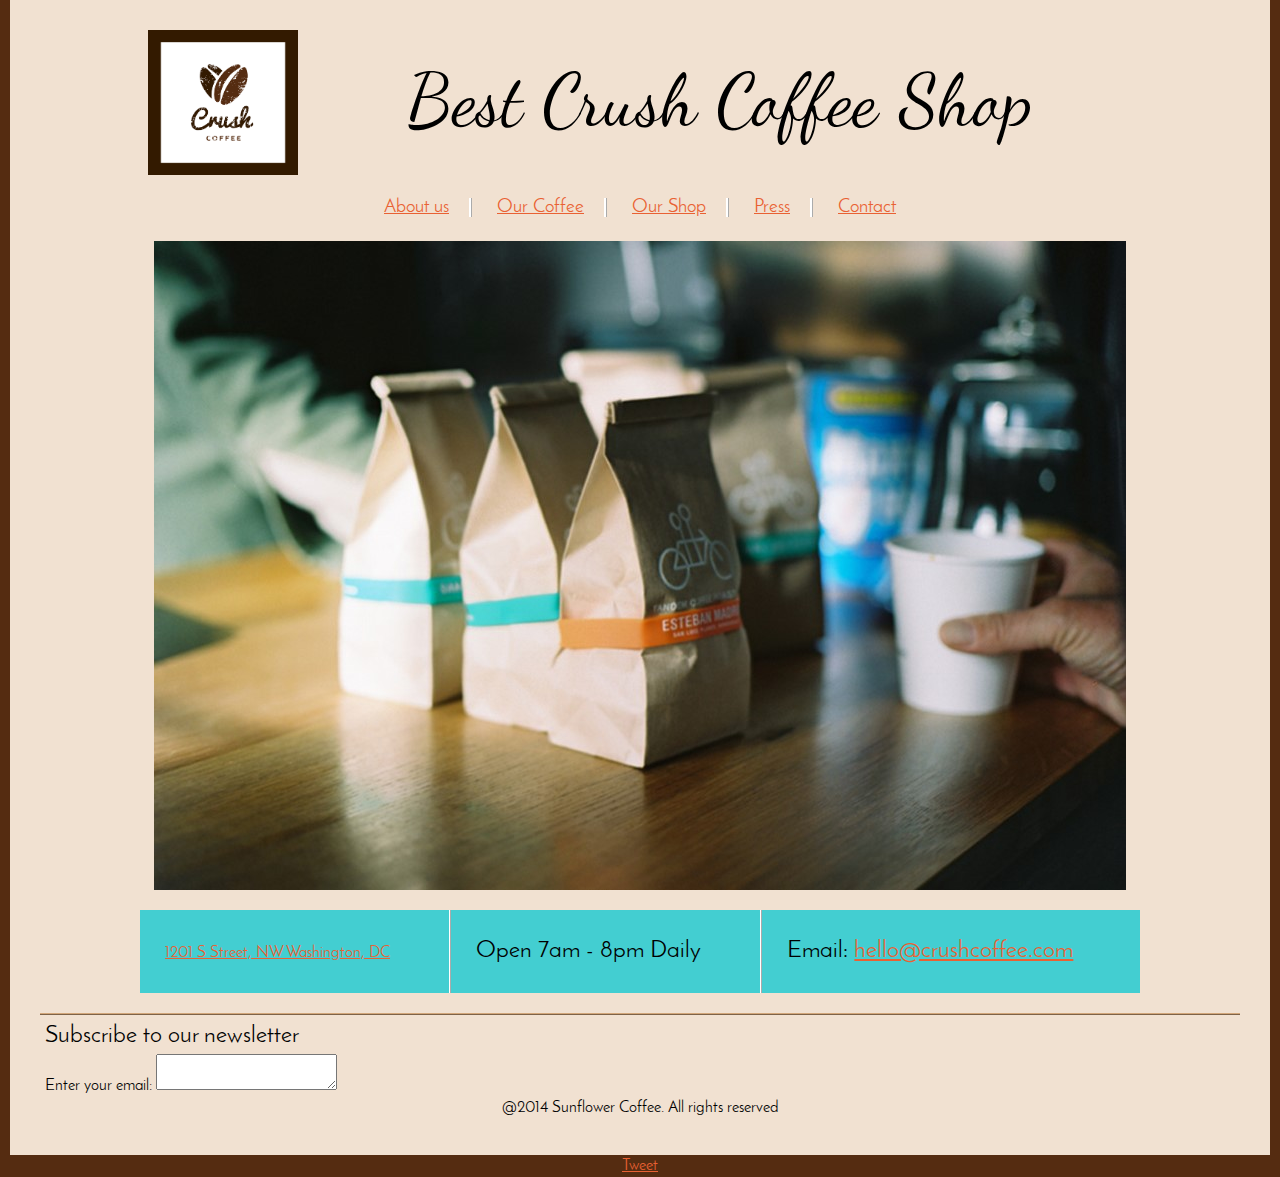
<file: index.html>
<html>
  <head>
    <title>  Coffee House WebSite </title>
    <!--this is a link to the css file-->
    <link rel="stylesheet" type="text/css" href="style.css">
  </head>

  <body>
    <div id="container">
      <div class = "header">
      	<a href="./index.html"><img class = "logo" src="images/logoimg.png" alt = "crush coffee logo"></a>
        <h1 id="big_title">Best Crush Coffee Shop</h1>
      </div>

        <nav>
	        <ul >
		      <li><a href="#home">About us</a></li>
		      <li><a href="#our-coffee">Our Coffee</a></li>
		      <li><a href="#shop">Our Shop</a></li>
		      <li><a href="#press">Press</a></li>
		      <li><a href=""id = "contact">Contact</a></li>
	        </ul>   
	    </nav>

	    <div>
	    	<img src="images/home-02.jpg">
	    	<table>
	    		<tr>
	    			<td><a href="https://www.google.com/maps/place/Fremont+Coffee+Company/@47.6516838,-122.3552903,17z/data=!4m2!3m1!1s0x549015a9e71e9d5d:0xc3fae0370a1f54c1?hl=en">1201 S Street, NW Washington, DC</a></td>
	    			<td><p>Open 7am - 8pm Daily</p></td>
	    			<td><p> Email: <a href="mailto:hello@crushcoffee.com">hello@crushcoffee.com</a> </p></td> 
	    		</tr>
	    	</table>
      </div>

      <footer>
	      <section>
	        <p>Subscribe to our newsletter</p>
	        <form action="Final.html" method="post" class="subscribe-form">
	          <!--finish the form accordingly-->
	          Enter your email: <textarea></textarea>
	        </form>
	      </section>

        @2014 Sunflower Coffee. All rights reserved
     </footer>
    </div>

    <div class = "social">
      <a href="https://twitter.com/share" class="twitter-share-button">Tweet</a>
    	<script>!function(d,s,id){var js,fjs=d.getElementsByTagName(s)[0],p=/^http:/.test(d.location)?'http':'https';if(!d.getElementById(id)){js=d.createElement(s);js.id=id;js.src=p+'://platform.twitter.com/widgets.js';fjs.parentNode.insertBefore(js,fjs);}}(document, 'script', 'twitter-wjs');</script>
    </div>
  </body>
</html>
</file>
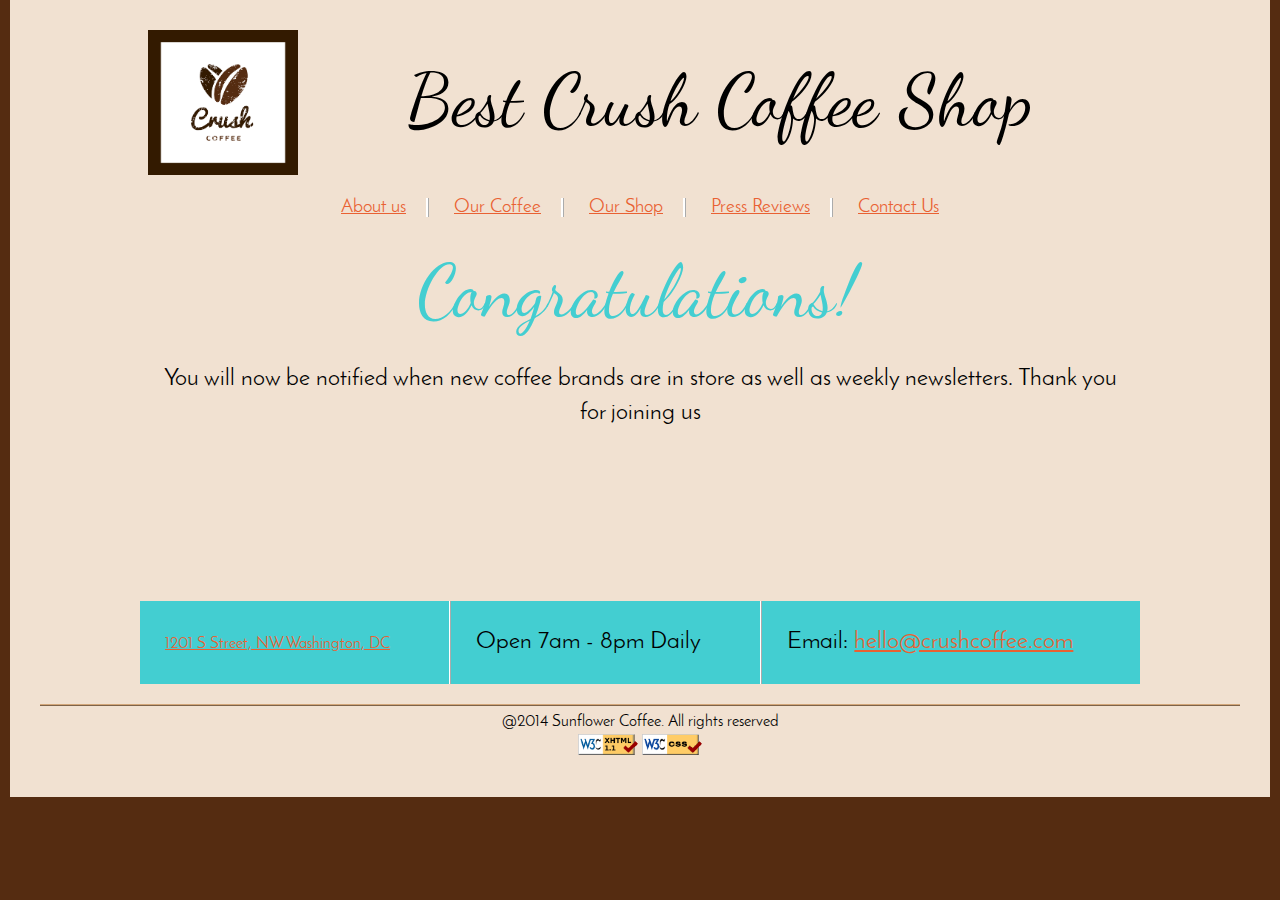
<file: Final.html>
<html>
  <head>
    <title>  Coffee House WebSite </title>
    <!--this is a link to the css file-->
    <link rel="stylesheet" type="text/css" href="style.css">
  </head>

  <body>
    <div id="container">
      <div class = "header">
      	<a href="./index.html"><img class = "logo" src="images/logoimg.png" alt = "crush coffee logo"></a>
        <h1 id="big_title">Best Crush Coffee Shop</h1>
      </div>

        <nav>
            <ul>
                <li id = "about"><a href="subPages/aboutUs.html">About us</a></li>
                <li id = "OurCoffee"><a href = "subPages/ourCoffee.html">Our Coffee</a></li>
                <li id = "OurShop"><a href = "subPages/ourShop.html">Our Shop</a></li>
                <li id = "Reviews"><a href = "subPages/reviews.html">Press Reviews</a></li>
                <li id = "Contact"><a href = "subPages/contact.html">Contact Us</a></li>
          </ul>    
      </nav>

	    <div class = "sub">
	   		<h1>Congratulations!</h1>
	   		<p class = "p1">You will now be notified when new coffee brands are in store as well as weekly newsletters. Thank you for joining us</p>

	    	<table>
	    		<tr>
	    			<td><a target="_blank" href="https://www.google.com/maps/place/1201+S+St+NW,+Washington,+DC+20009/@38.9143361,-77.0304282,17z/data=!3m1!4b1!4m2!3m1!1s0x89b7b7e8c83faa21:0xdf185eed8429afaa?hl=en">1201 S Street, NW Washington, DC</a></td>
	    			<td><p>Open 7am - 8pm Daily</p></td>
	    			<td><p> Email: <a href="mailto:hello@crushcoffee.com">hello@crushcoffee.com</a> </p></td> 
	    		</tr>
	    	</table>
      </div>

      <footer>
        @2014 Sunflower Coffee. All rights reserved
        <br>
    		<a href = "https://validator.w3.org/nu/#textarea" target = "_blank"> <img src="images/valid-html.png" alt = "HTML validation"></a>

				<a href = "http://jigsaw.w3.org/css-validator" target = "_blank"> <img src="images/valid-css.png" alt = "HTML validation"></a>
    	</footer>
    </div>
    <!-- <a href="https://twitter.com/share" class="twitter-share-button">Tweet</a>
			 <script>!function(d,s,id){var js,fjs=d.getElementsByTagName(s)[0],p=/^http:/.test(d.location)?'http':'https';if(!d.getElementById(id)){js=d.createElement(s);js.id=id;js.src=p+'://platform.twitter.com/widgets.js';fjs.parentNode.insertBefore(js,fjs);}}(document, 'script', 'twitter-wjs');</script> -->
  </body>
</html>
</file>
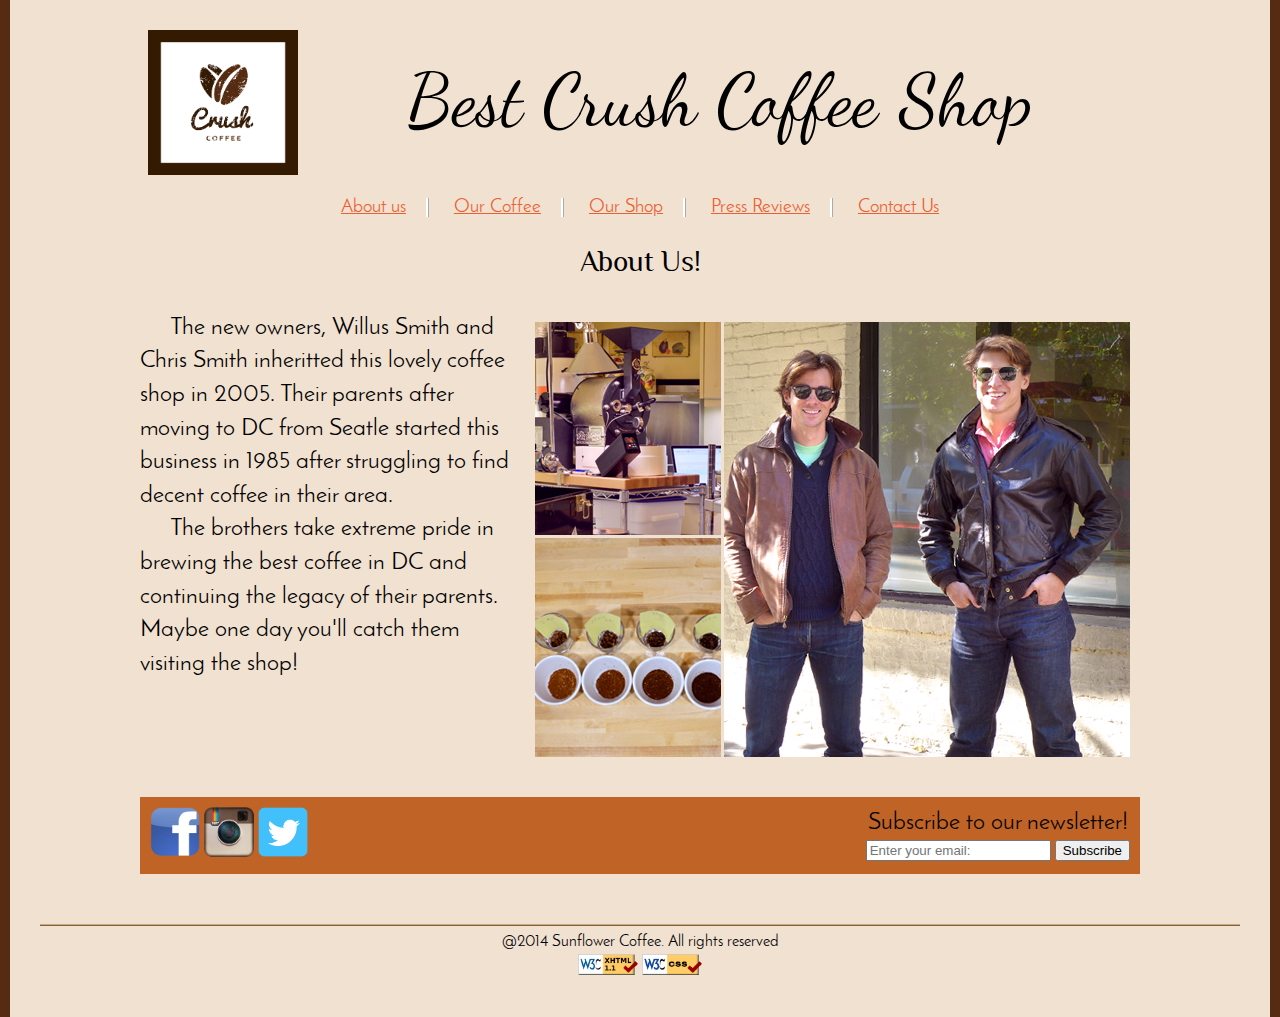
<file: subPages/aboutUs.html>
<html>
  <head>
    <title>  Coffee House WebSite </title>
    <!--this is a link to the css file-->
    <link rel="stylesheet" type="text/css" href="../style.css">
  </head>

  <body>
    <div id="container">
      <div class = "header">
      	<a href="../index.html"><img class = "logo" src="../images/logoimg.png" alt = "crush coffee logo"></a>
        <h1 id="big_title">Best Crush Coffee Shop</h1>
      </div>

        <nav>
	  	    <ul >
			      <li id = "about"><a href="aboutUs.html">About us</a></li>
			      <li id = "OurCoffee"><a href = "ourCoffee.html">Our Coffee</a></li>
			      <li id = "OurShop"><a href = "ourShop.html">Our Shop</a></li>
			      <li id = "Reviews"><a href = "reviews.html">Press Reviews</a></li>
			      <li id = "Contact"><a href = "contact.html">Contact Us</a></li>
	        </ul>    
	    </nav>

	    <div class = "bodyInfo">
	    	<h2>About Us!</h2>
	    	<img src = "../images/aboutus.png" alt = "How our coffee is made" class = "frenchPress">
	    	<p>The new owners, Willus Smith and Chris Smith inheritted this lovely coffee shop in 2005. Their parents after moving to DC from Seatle started this business in 1985 after struggling to find decent coffee in their area.
	    	</p>
	    	<p>The brothers take extreme pride in brewing the best coffee in DC and continuing the legacy of their parents. Maybe one day you'll catch them visiting the shop!</p>
      	</div>

    <div class = "connect">
      	<div class = "socialLeft">
			<a target="_blank" href = "https://www.facebook.com/coffeecrushcafe/"><img src="../images/facebook-icon.png" alt = "Fabebook link to a page"></a>
			<a target="_blank" href = "https://www.instagram.com/explore/tags/coffee/"><img src="../images/instagram-icon.png" alt = "Instagram link to a page"></a>
			<a target="_blank" href = "https://www.instagram.com/explore/tags/coffee/"><img src="../images/twitter-icon.png" alt = "Twitter link to a page"></a>
	     </div>
		    <div class = "rightSide">
	        <p>Subscribe to our newsletter!</p>
	        <form action="../Final.html" method="post" class="subscribe-form">
	        	<!--finish the form accordingly-->
	          	<input type = "text" placeholder = "Enter your email:" name = "email">
	          	<input type = "submit" name = "Submit" value = "Subscribe">
	        </form>
	    </div>
	</div>
    <footer>
        @2014 Sunflower Coffee. All rights reserved
        <br>
    		<a href = "https://validator.w3.org/nu/#textarea" target = "_blank"> <img src="../images/valid-html.png" alt = "HTML validation"></a>

				<a href = "http://jigsaw.w3.org/css-validator" target = "_blank"> <img src="../images/valid-css.png" alt = "HTML validation"></a>
    	</footer>
    </div>
  </body>
</html>
</file>
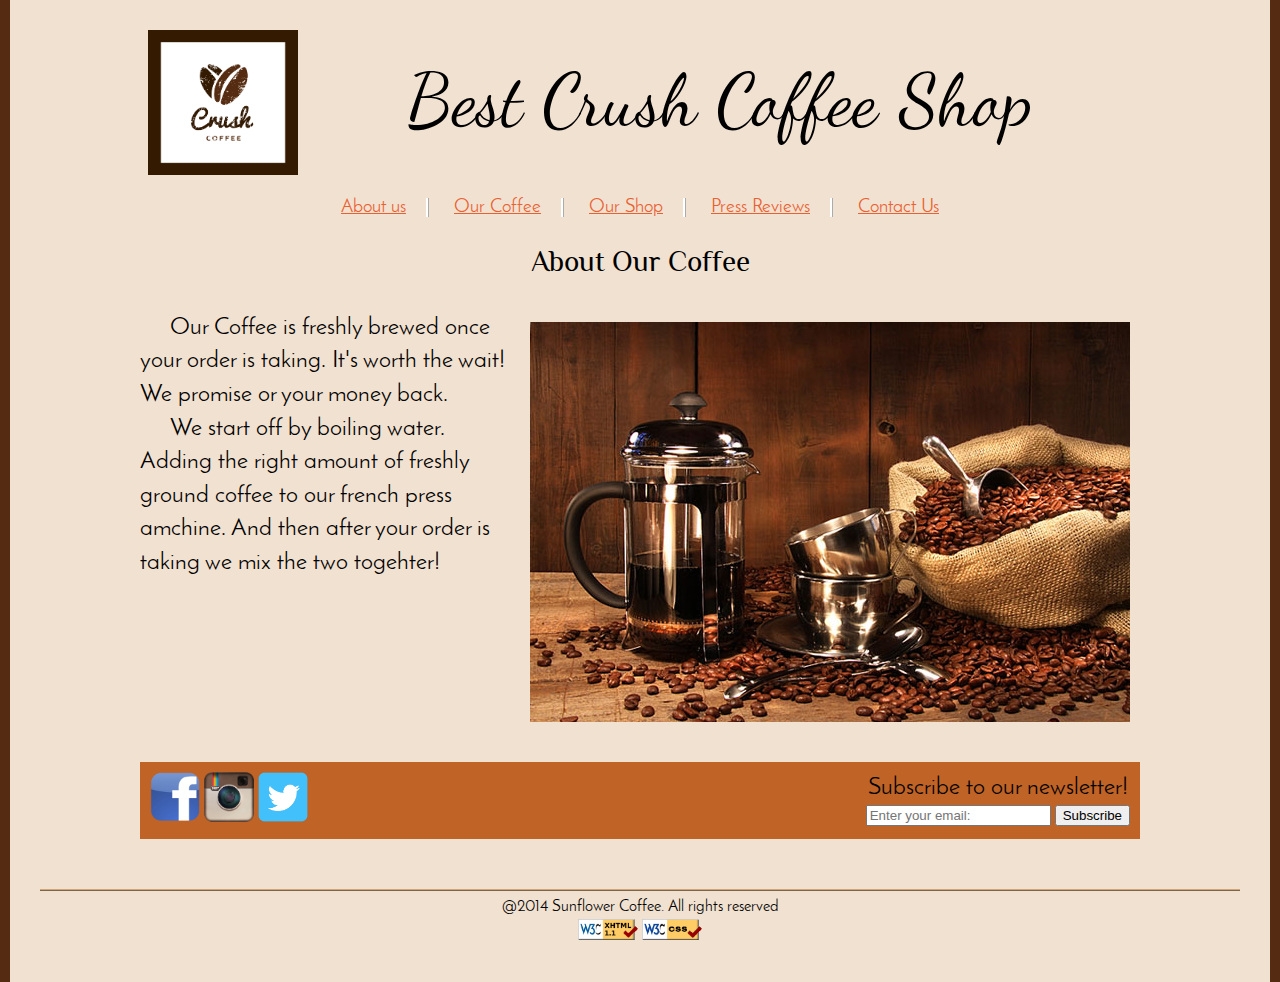
<file: subPages/ourCoffee.html>
<html>
  <head>
    <title>  Coffee House WebSite </title>
    <!--this is a link to the css file-->
    <link rel="stylesheet" type="text/css" href="../style.css">
  </head>

  <body>
    <div id="container">
      <div class = "header">
      	<a href="../index.html"><img class = "logo" src="../images/logoimg.png" alt = "crush coffee logo"></a>
        <h1 id="big_title">Best Crush Coffee Shop</h1>
      </div>

        <nav>
	  	    <ul >
			      <li id = "about"><a href="aboutUs.html">About us</a></li>
			      <li id = "OurCoffee"><a href = "ourCoffee.html">Our Coffee</a></li>
			      <li id = "OurShop"><a href = "ourShop.html">Our Shop</a></li>
			      <li id = "Reviews"><a href = "reviews.html">Press Reviews</a></li>
			      <li id = "Contact"><a href = "contact.html">Contact Us</a></li>
	        </ul>    
	    </nav>
	    <!-- ****************Change Here**************-->
	    <div class = "bodyInfo">
	    	<h2>About Our Coffee</h2>
	    	<img src = "../images/coffee-600.jpg" alt = "How our coffee is made" class = "frenchPress">
	    	<p>Our Coffee is freshly brewed once your order is taking. It's worth the wait! We promise or your money back. </p>
	    	<p>We start off by boiling water. Adding the right amount of freshly ground coffee to our french press amchine. And then after your order is taking we mix the two togehter!</p>
      	</div>

     	<div class = "connect">
      		<div class = "socialLeft">
				<a target="_blank" href = "https://www.facebook.com/coffeecrushcafe/"><img src="../images/facebook-icon.png" alt = "Fabebook link to a page"></a>
				<a target="_blank" href = "https://www.instagram.com/explore/tags/coffee/"><img src="../images/instagram-icon.png" alt = "Instagram link to a page"></a>
				<a target="_blank" href = "https://www.instagram.com/explore/tags/coffee/"><img src="../images/twitter-icon.png" alt = "Twitter link to a page"></a>
		    </div>
	      <div class = "rightSide">
	        <p>Subscribe to our newsletter!</p>
	        <form action="../Final.html" method="post" class="subscribe-form">
	          <!--finish the form accordingly-->
	          <input type = "text" placeholder = "Enter your email:" name = "email">
	          <input type = "submit" name = "Submit" value = "Subscribe">
	        </form>
	      </div>
		</div>

      <footer>
        @2014 Sunflower Coffee. All rights reserved
        <br>
    		<a href = "https://validator.w3.org/nu/#textarea" target = "_blank"> <img src="../images/valid-html.png" alt = "HTML validation"></a>

				<a href = "http://jigsaw.w3.org/css-validator" target = "_blank"> <img src="../images/valid-css.png" alt = "HTML validation"></a>
    	</footer>
    </div>
  </body>
</html>
</file>
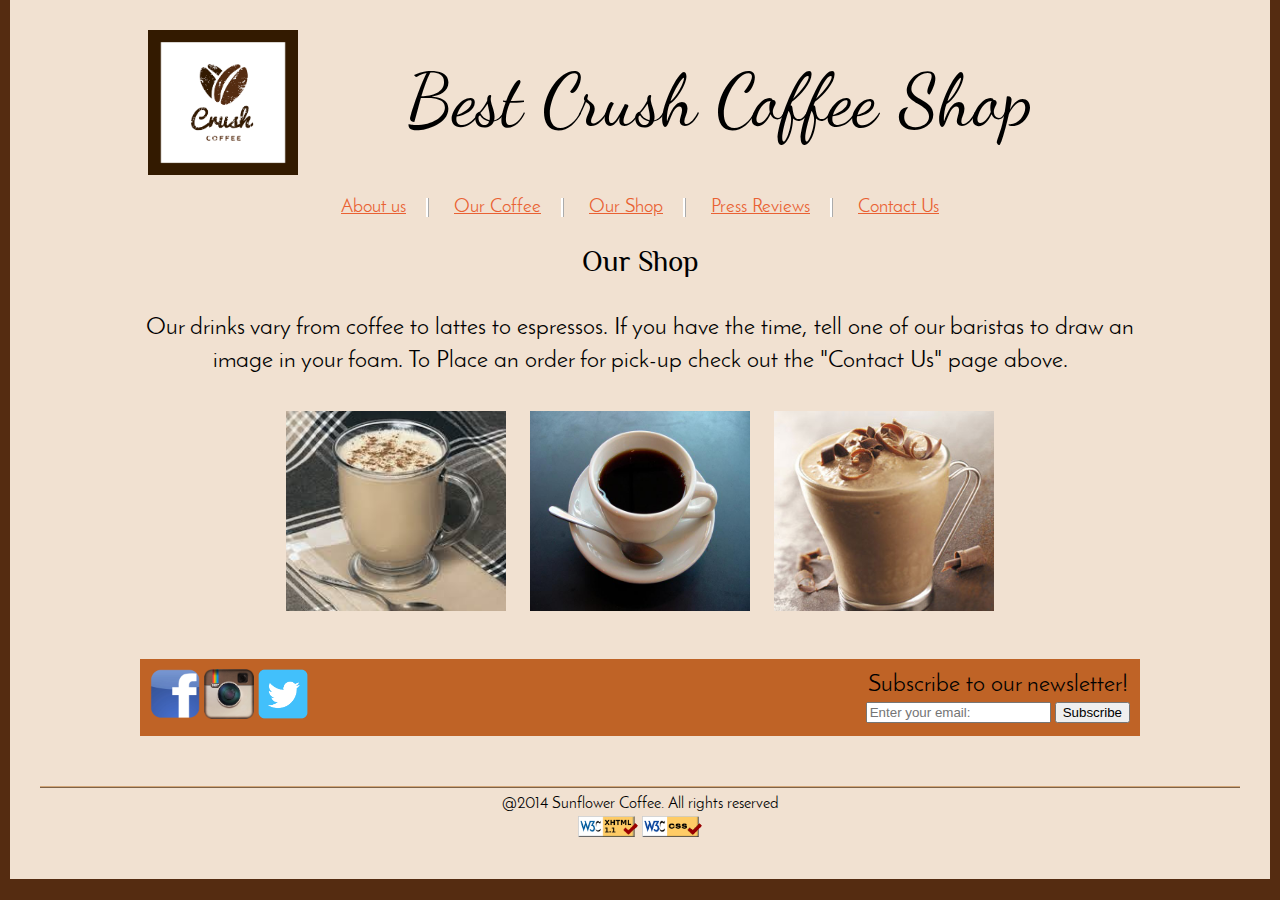
<file: subPages/ourShop.html>
<html>
  <head>
    <title>  Coffee House WebSite </title>
    <!--this is a link to the css file-->
    <link rel="stylesheet" type="text/css" href="../style.css">
  </head>

  <body>
    <div id="container">
      <div class = "header">
      	<a href="../index.html"><img class = "logo" src="../images/logoimg.png" alt = "crush coffee logo"></a>
        <h1 id="big_title">Best Crush Coffee Shop</h1>
      </div>

        <nav>
	  	    <ul >
			      <li id = "about"><a href="aboutUs.html">About us</a></li>
			      <li id = "OurCoffee"><a href = "ourCoffee.html">Our Coffee</a></li>
			      <li id = "OurShop"><a href = "ourShop.html">Our Shop</a></li>
			      <li id = "Reviews"><a href = "reviews.html">Press Reviews</a></li>
			      <li id = "Contact"><a href = "contact.html">Contact Us</a></li>
	        </ul>    
	    </nav>
	<!-- ****************Change Here**************-->
	    <div class = "chooseCoffee">
	    	<h2>Our Shop</h2>
	    	<p>Our drinks vary from coffee to lattes to espressos. If you have the time, tell one of our baristas to draw an image in your foam. To Place an order for pick-up check out the "Contact Us" page above.</p><br>
	    		<img src="../images/ChaiLatte.jpg">
	    		<img src="../images/HouseBlend.jpg">
	    		<img src="../images/Mocha.jpg">
      	</div>

     	<div class = "connect">
	      	<div class = "socialLeft">
				<a target="_blank" href = "https://www.facebook.com/coffeecrushcafe/"><img src="../images/facebook-icon.png" alt = "Fabebook link to a page"></a>
				<a target="_blank" href = "https://www.instagram.com/explore/tags/coffee/"><img src="../images/instagram-icon.png" alt = "Instagram link to a page"></a>
				<a target="_blank" href = "https://www.instagram.com/explore/tags/coffee/"><img src="../images/twitter-icon.png" alt = "Twitter link to a page"></a>
		    </div>
		    <div class = "rightSide">
		        <p>Subscribe to our newsletter!</p>
		        <form action="../Final.html" method="post" class="subscribe-form">
		          <!--finish the form accordingly-->
		          <input type = "text" placeholder = "Enter your email:" name = "email">
		          <input type = "submit" name = "Submit" value = "Subscribe">
		        </form>
		     </div>
		</div>
      <footer>
        @2014 Sunflower Coffee. All rights reserved
        <br>
    		<a href = "https://validator.w3.org/nu/#textarea" target = "_blank"> <img src="../images/valid-html.png" alt = "HTML validation"></a>

				<a href = "http://jigsaw.w3.org/css-validator" target = "_blank"> <img src="../images/valid-css.png" alt = "HTML validation"></a>
    	</footer>
    </div>
  </body>
</html>
</file>
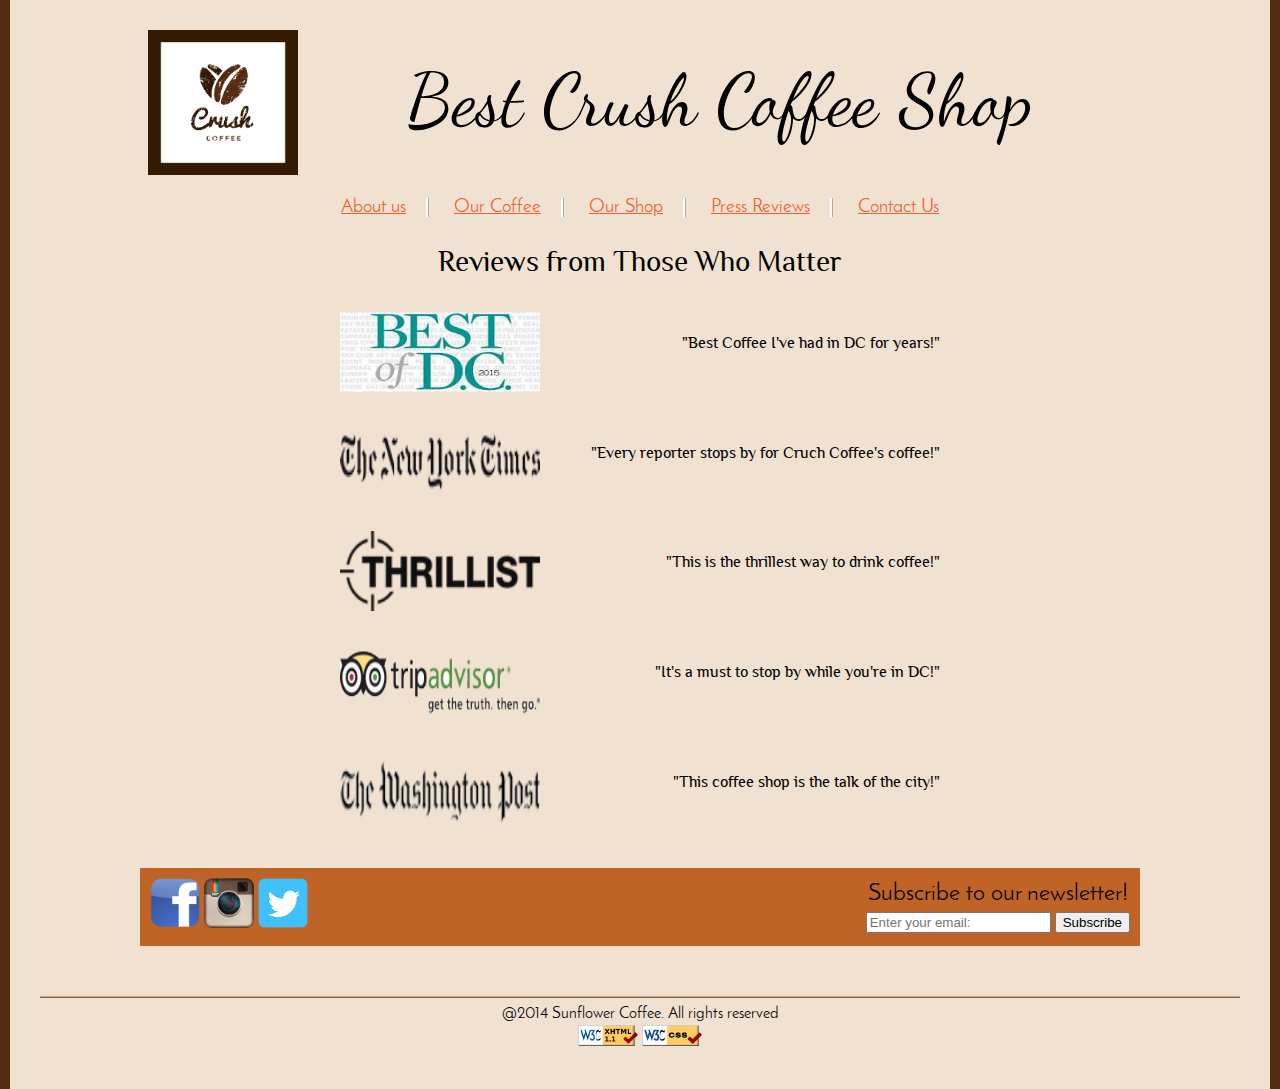
<file: subPages/reviews.html>
<html>
  <head>
    <title>  Coffee House WebSite </title>
    <!--this is a link to the css file-->
    <link rel="stylesheet" type="text/css" href="../style.css">
  </head>

  <body>
    <div id="container">
      <div class = "header">
      	<a href="../index.html"><img class = "logo" src="../images/logoimg.png" alt = "crush coffee logo"></a>
        <h1 id="big_title">Best Crush Coffee Shop</h1>
      </div>

    <nav>
  	    <ul >
	     	<li id = "about"><a href="aboutUs.html">About us</a></li>
	      	<li id = "OurCoffee"><a href = "ourCoffee.html">Our Coffee</a></li>
	      	<li id = "OurShop"><a href = "ourShop.html">Our Shop</a></li>
	      	<li id = "Reviews"><a href = "reviews.html">Press Reviews</a></li>
	      	<li id = "Contact"><a href = "contact.html">Contact Us</a></li>
        </ul>    
    </nav>
	<!-- ****************Change Here**************-->
	<h2>Reviews from Those Who Matter</h2>
	<section>
		<ul>
			<li> <img src="../images/bestofdc.jpeg" alt = "Review from the Best of DC Magazine" id = "first">&nbsp;<blockquote>"Best Coffee I've had in DC for years!"</blockquote></li>
			<br>
			<li> <img src="../images/nyt.png" alt = "New York Times Logo" id = "second">&nbsp;&nbsp;&nbsp;&nbsp;&nbsp;&nbsp;&nbsp;<blockquote>"Every reporter stops by for Cruch Coffee's coffee!"</blockquote></li>
			<br>
			<li> <img src="../images/thrillist-web.png" alt="Thrillist web idk what this is" id="third">&nbsp;&nbsp;&nbsp;<blockquote>"This is the thrillest way to drink coffee!"</blockquote></li>
			<br>
			<li> <img src="../images/tripadvisor.png" alt="Trip Advisor logo" id="fourth"> <blockquote>"It's a must to stop by while you're in DC!"</blockquote></li>
			<br>
			<li> <img src="../images/washington-post-web.png" alt = "washington post logo"> <blockquote>"This coffee shop is the talk of the city!"</blockquote></li>
		</ul>
	</section>

    <div class = "connect">
      	<div class = "socialLeft">
			<a target="_blank" href = "https://www.facebook.com/coffeecrushcafe/"><img src="../images/facebook-icon.png" alt = "Fabebook link to a page"></a>
			<a target="_blank" href = "https://www.instagram.com/explore/tags/coffee/"><img src="../images/instagram-icon.png" alt = "Instagram link to a page"></a>
			<a target="_blank" href = "https://www.instagram.com/explore/tags/coffee/"><img src="../images/twitter-icon.png" alt = "Twitter link to a page"></a>
	     </div>
		    <div class = "rightSide">
	        <p>Subscribe to our newsletter!</p>
	        <form action="../Final.html" method="post" class="subscribe-form">
	        	<!--finish the form accordingly-->
	          	<input type = "text" placeholder = "Enter your email:" name = "email">
	          	<input type = "submit" name = "Submit" value = "Subscribe">
	        </form>
	    </div>
	</div>
    <footer>
        @2014 Sunflower Coffee. All rights reserved
        <br>
    		<a href = "https://validator.w3.org/nu/#textarea" target = "_blank"> <img src="../images/valid-html.png" alt = "HTML validation"></a>

				<a href = "http://jigsaw.w3.org/css-validator" target = "_blank"> <img src="../images/valid-css.png" alt = "HTML validation"></a>
    	</footer>
    </div>
  </body>
</html>
</file>
<file: style.css>
@import 'reset.css';
/*-------------------Fonts------------*/
@font-face{
	font-family: headerFont;
	src: url("fonts/DancingScript-Regular.otf");
}
@font-face{
	font-family: bodyNorm;
	src: url("fonts/josefin-sans/JosefinSans-Regular.ttf");
}
@font-face{
	font-family: bodyBold;
	src: url("fonts/josefin-sans/JosefinSans-Bold.ttf");
	font-weight: bold;
}
@font-face{
	font-family: bodyItalics;
	src: url("fonts/josefin-sans/JosefinSans-Italic.ttf");
}
@font-face{
	font-family: headings;
	src: url("fonts/Philosopher-Regular.ttf");
}
/*-------------Font Sizes-----------------*/
p{	font-size: 18pt;}
h1{ 
	font-size: 55pt;
	font-family: headerFont;
}
h2{ 
	font-family: headings;
	font-size: 22pt;
	padding-bottom: 30px;
	color: #000;
}
h3{ font-size: 20pt;}
/*------------ Nav--Bar------------*/
nav{
	font-size: 14pt;
	padding: 20px 0;
}
nav ul li{
	list-style: none;
	display: inline;
	border-right: 3px ridge white;
	padding: 0 20px 0 20px;
}
nav ul li:last-child{
	border: none;
}
/*-----------------Links------------*/
a:link{
	color: #e96133;
}
a:visited{
	color: #e96133;
	/*#5c1f0a;*/
}
a:active{
	/*Show coffee bean or cup*/
	font-family: headerFont;
}
a:hover{
	color: #672526;
}
/*-------------- Header------------*/
.header{
	width: 82%;
	display: inline-block;
	/*border: 2px solid black;*/
}
#big_title{
	margin-top: 20px;
}
.logo{
	width: 150px;
	padding-right: 10px;
	float: left;
}
/*-------------------Body------------*/
body{
	font-family: bodyNorm;
	background-color: #552c11;
	/*background-color: #f2f2f2;*/
	/*color: #f1e1d1;*/
	text-align: center;
}
#container{
	background-color: #f1e1d1;
	color: black;
	padding: 30px;
	width: 1200px;
	margin: 0 auto;
}
.indexPg img{
	width: 1000px;
}
table{
	/*border: 1px solid red;*/
	margin: 20px auto;
	width: 1000px;
}
td{
	border-right: 2px ridge white;
	padding: 25px;
	background-color: #43ced1;
}
td:last-child{
	border: none;
}
/*---------Social Part-----------------*/
.connect{
	width: 980px;
	/*border: 3px ridge black;*/
	margin: 30px auto 30px auto;
	padding: 10px;
	display: inline-block;
	background-color: #bf6326;
	/*background-color: #d46e2b;*/
}
.socialLeft img{
	width: 50px;
}
.socialLeft{
	float: left;
}
.rightSide{
	float: right;
}
/*---------Copyrights and Validators---------------*/
footer a img{
	width: 60px;
}
footer{
	margin-top: 20px;
	border-top: 2px ridge #d2a679;
	padding: 5px;
}
/*---------------Overlapping------------*/
.bodyInfo, .chooseCoffee, section ul li, .sub{
	margin: 0 auto;
	width: 1000px;
}
/*-----------------About Us------------*/
.bodyInfo h2{
	padding-bottom: 
}
.bodyInfo p{
	text-indent: 30px;
	text-align: left;
}
.frenchPress{
	padding: 10px;
	float: right;
}
/*------Subscribe page---------*/

.p1{
	padding: 20px;
	padding-bottom: 150px;
}
.sub h1{
	color: #43ced1;
}
/*------Our Shop---------*/
.chooseCoffee img{
	width: 220px;
	height: 200px;
	padding: 10px;
}
.chooseCoffee p{
	text-align: center;
}
/*------Reviews---------*/
section{
	text-align: left;
}
section img{
	width: 200px;
	height: 80px;
	/*border: 1px solid black;*/
}
section blockquote{
	font-family: headings;
	padding-top: 20px;
	float: right;
}
section ul li{
	/*border: 1px solid blue;*/
	width: 600px;
}
#map{
	margin: 0 auto;
	border: 4px ridge black;
	width: 500px;
	height: 500px;
}
</file>
